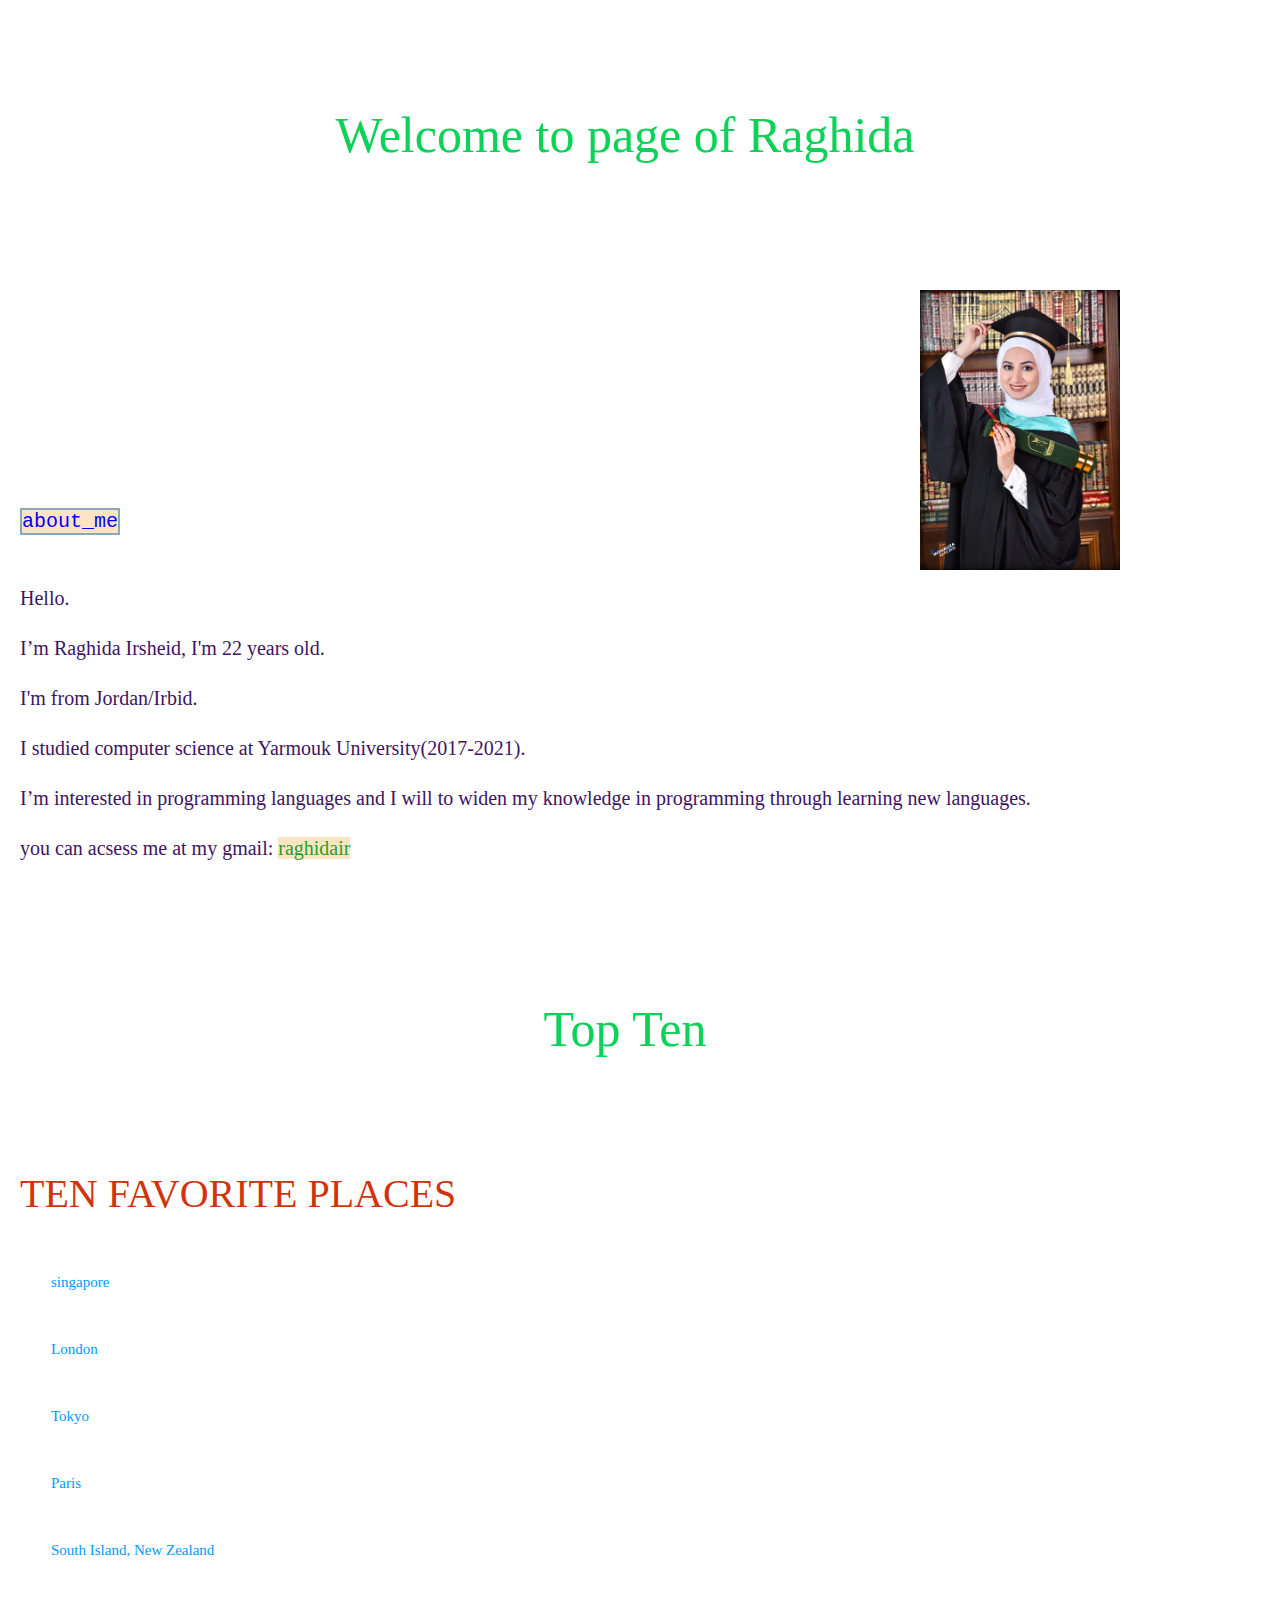
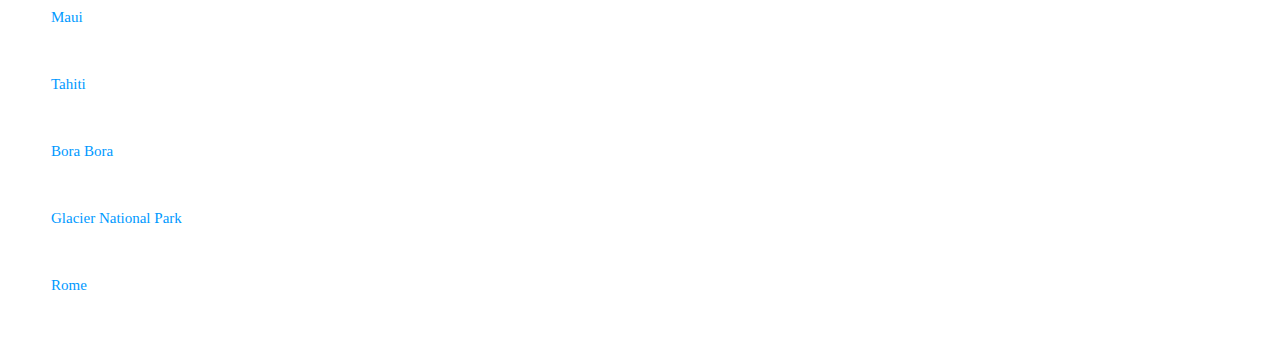
<file: index.html>
<!DOCTYPE html>
<html lang="en" >
<head>
    <meta charset="UTF-8">
    <meta http-equiv="X-UA-Compatible" content="IE=edge">
    <meta name="viewport" content="width=device-width, initial-scale=1.0">
    <title>About-Me</title>
    <link rel="stylesheet" type="text/css" href="css/reset.css"> 
    <link rel="stylesheet" type="text/css" href="css/style.css"> 
</head>
<body>
    <header>
        <h1>Welcome to page of Raghida</h1> 
        <div id="dd"><img src="img/R.JPG"/></div>
        <nav>
            <ul>
                <li><a href="about_me.html" id = "part3">about_me</a></li>
            </ul>
            <br>
            <ul>
                <li>Hello.</li>
                <li>I’m Raghida Irsheid, I'm 22 years old.</li>
                <li>I'm from Jordan/Irbid.</li>
                <li>I studied computer science at Yarmouk University(2017-2021).</li>
                <li>I’m interested in programming languages and I will to widen my knowledge in programming through learning new languages.</li>
                <li>you can acsess me at my gmail: 
                <b><a href="https://mail.google.com/mail/raghidair@gmail.com" id ="part1">raghidair</a></b> </li>
         </ul>
    </nav>
    <br>
        <h1>Top Ten</h1>
        <nav>
            <h4> ten favorite places</h4>
                <ol>
                    <li>singapore</li>
                    <li>London</li>
                    <li>Tokyo</li>
                    <li>Paris</li>
                    <li>South Island, New Zealand</li>
                    <li>Maui</li>
                    <li>Tahiti</li>
                    <li>Bora Bora</li>
                    <li>Glacier National Park</li>
                    <li>Rome</li>
                </ol> 
        </nav>
    </header>   
<footer></footer> 
<script src="js/app.js"></script>
</body>
</html>
</file>
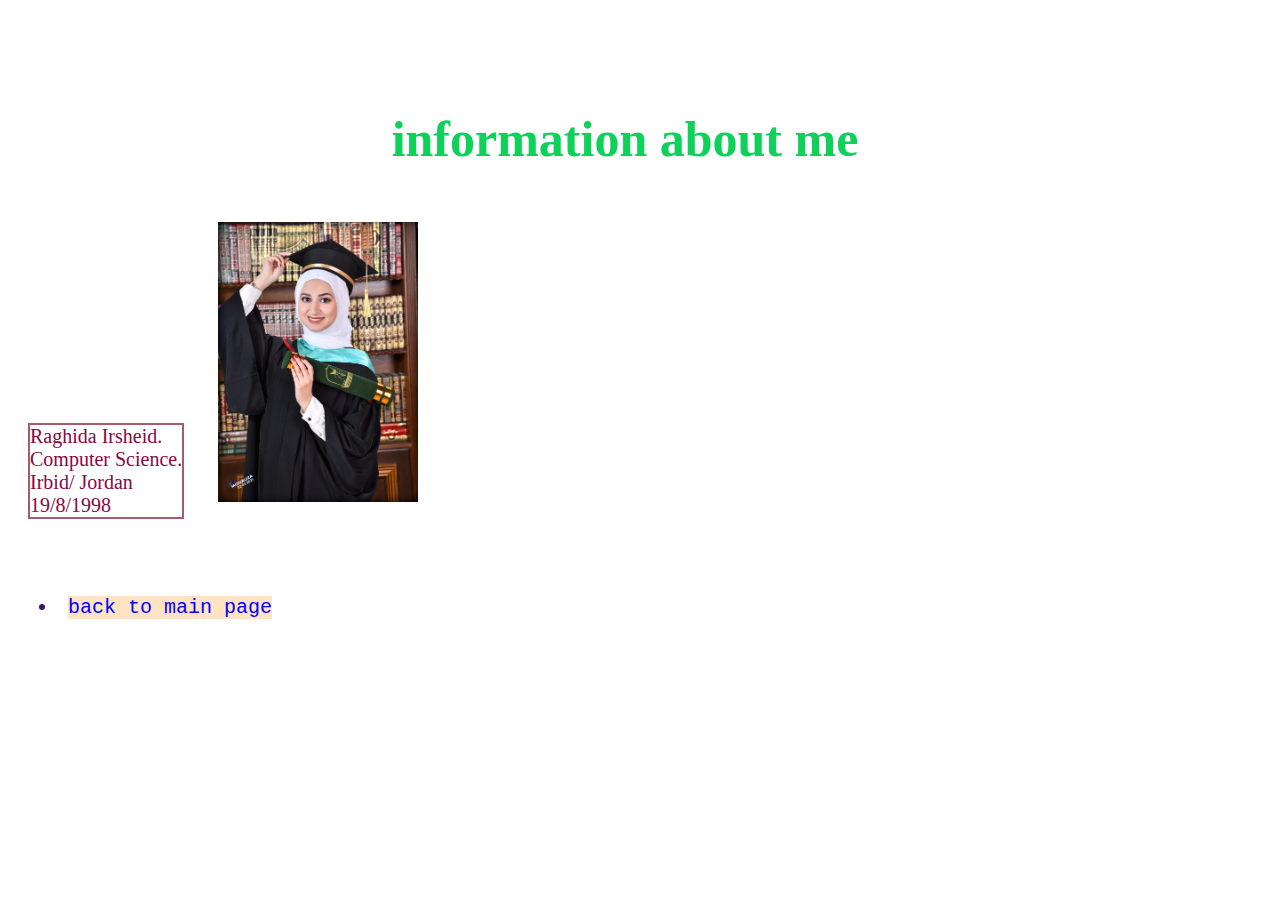
<file: about_me.html>
<!DOCTYPE html>
<html lang="en">
<head>
    <meta charset="UTF-8">
    <meta http-equiv="X-UA-Compatible" content="IE=edge">
    <meta name="viewport" content="width=device-width, initial-scale=1.0">
    <title>About me</title>
    <link rel="stylesheet" type="text/css" href="css/style.css">
</head>
<body>
    <header>
        <h1>information about me</h1>
    </header>
    <main>
        <p>
            Raghida Irsheid. <br>
            Computer Science. <br>
            Irbid/ Jordan <br>
            19/8/1998<br>
        </p>
        <img src="img/R.JPG"/>
   <br>
    <nav>
        <ul>
            <li><a href="index.html">back to main page</a></li>
        </ul>
    </nav> 
</main>
</body>
</html>
</file>
<file: css/style.css>
#part1 {
    font-family: serif;
    color:rgb(36, 160, 42);
}

h1:first-letter{  
  text-shadow: 20px;
  text-align: center;
  color: rgb(13, 209, 88);
  font-family: serif;
}

h1{
    font-size: 50px;
    text-shadow: 20px;
    text-align: center;
    color: rgb(13, 209, 88);
    margin-top: 100px;
    font-family: serif;
    padding: 10px 50px 10px 20px;
}
h4{
  font-size: 40px;
  text-transform: uppercase;
  text-align: left;
  color: rgb(209, 52, 13);
  margin-top: 100px;
  font-family: serif;
  padding: 10px 50px 10px 20px;
}
P{
    font-size: 20px;
    color: rgb(139, 7, 62);
    text-decoration: none;
    margin: 100px 20px 50px 20px;
    font-family: cursive;
    display: inline-block;
    border: 2px solid #a75b67;
  }  
  nav ul li a{
    font-size: 20px;
    text-decoration: none;
    background-color: bisque; 
    font-family: courier;
    color: blue; 
  }

nav ul li{
  font-size: 20px;
  padding: 10px;
  margin: 10px;
  color: rgb(62, 20, 99);
}
nav ol li{
  font-size: 15px;
  color: #0099ff;
  padding: 1px;
  margin: 50px;
}
#part3{
  border:2px solid rgb(136, 168, 194) ;
}
img {
  width: 200px;
  border: 3px unset yallow;
  margin: 10px; 
  align-items: center;
}
#dd{
  border: 10px;
  width: 250px;
  height: 300px;
  top : 100px;
  left: 900px;
  position: relative;
 padding: 10px 10px 10px 10px;
}
</file>
